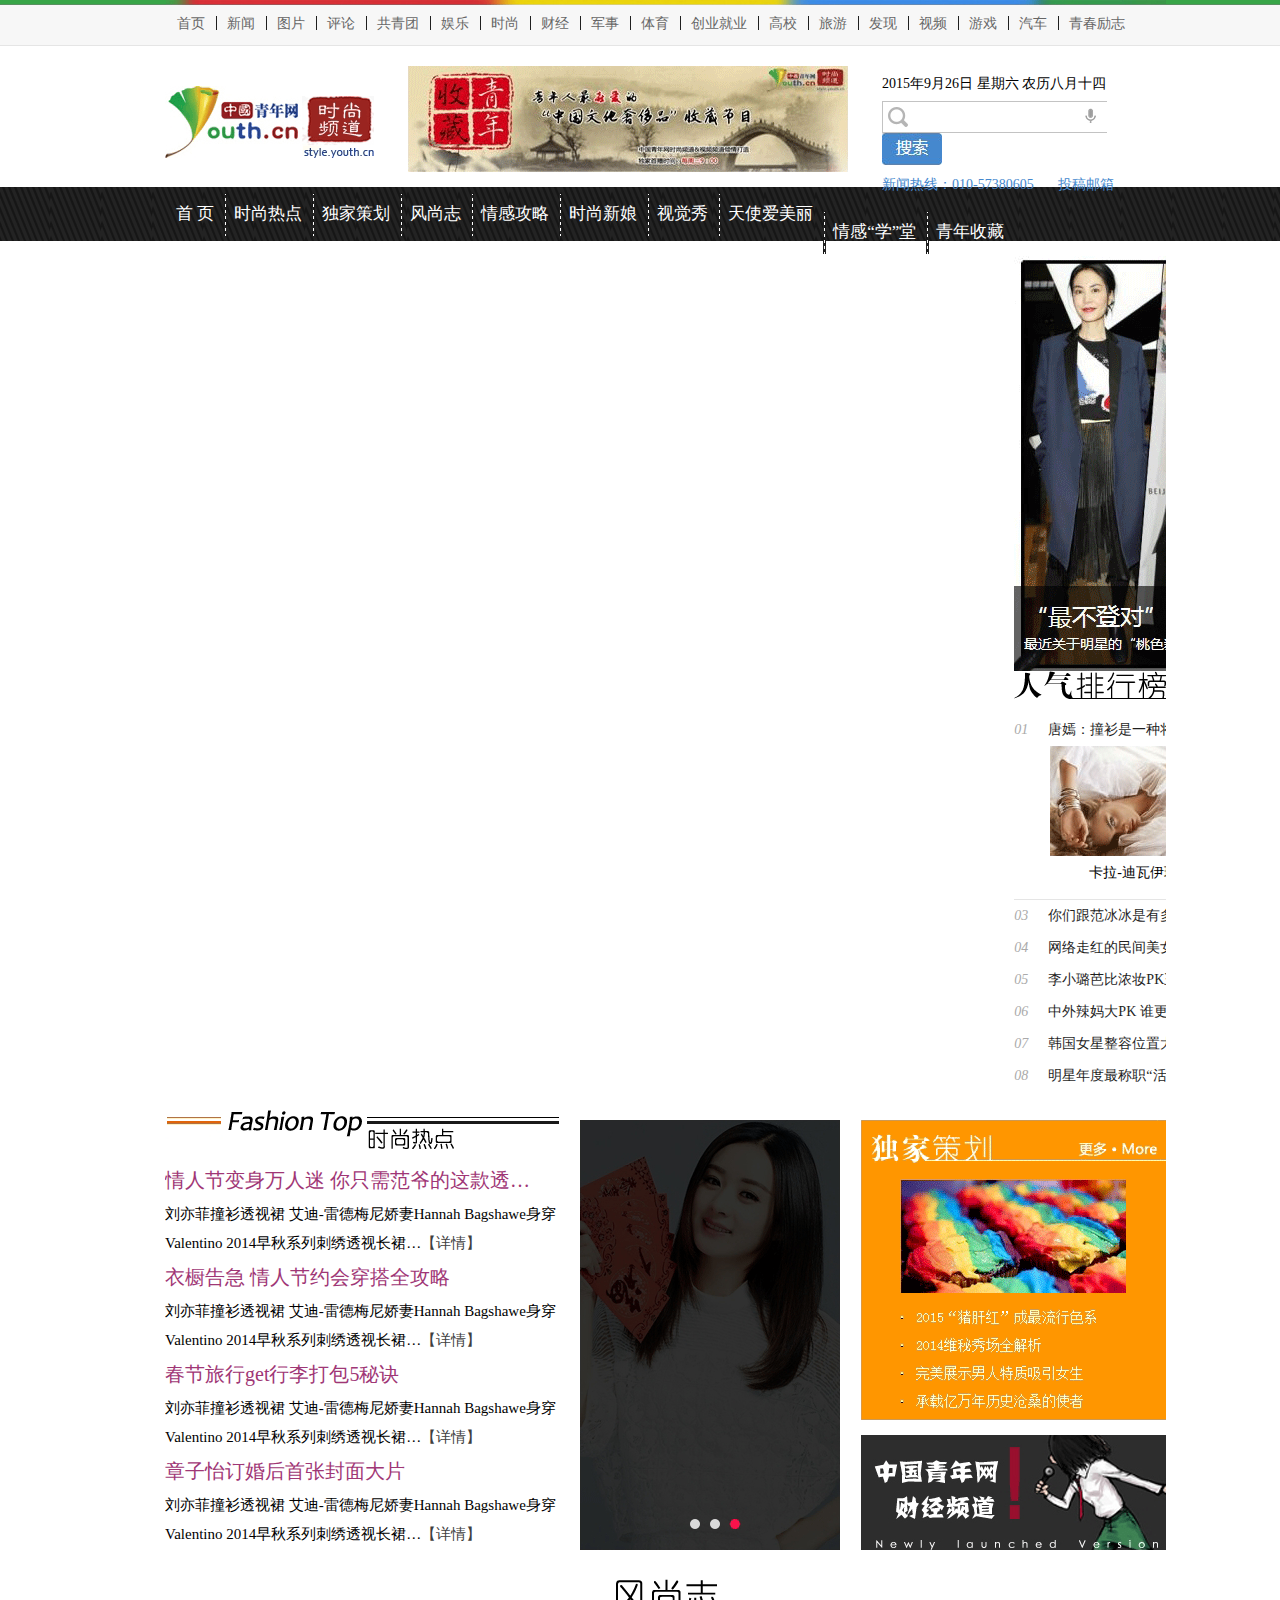
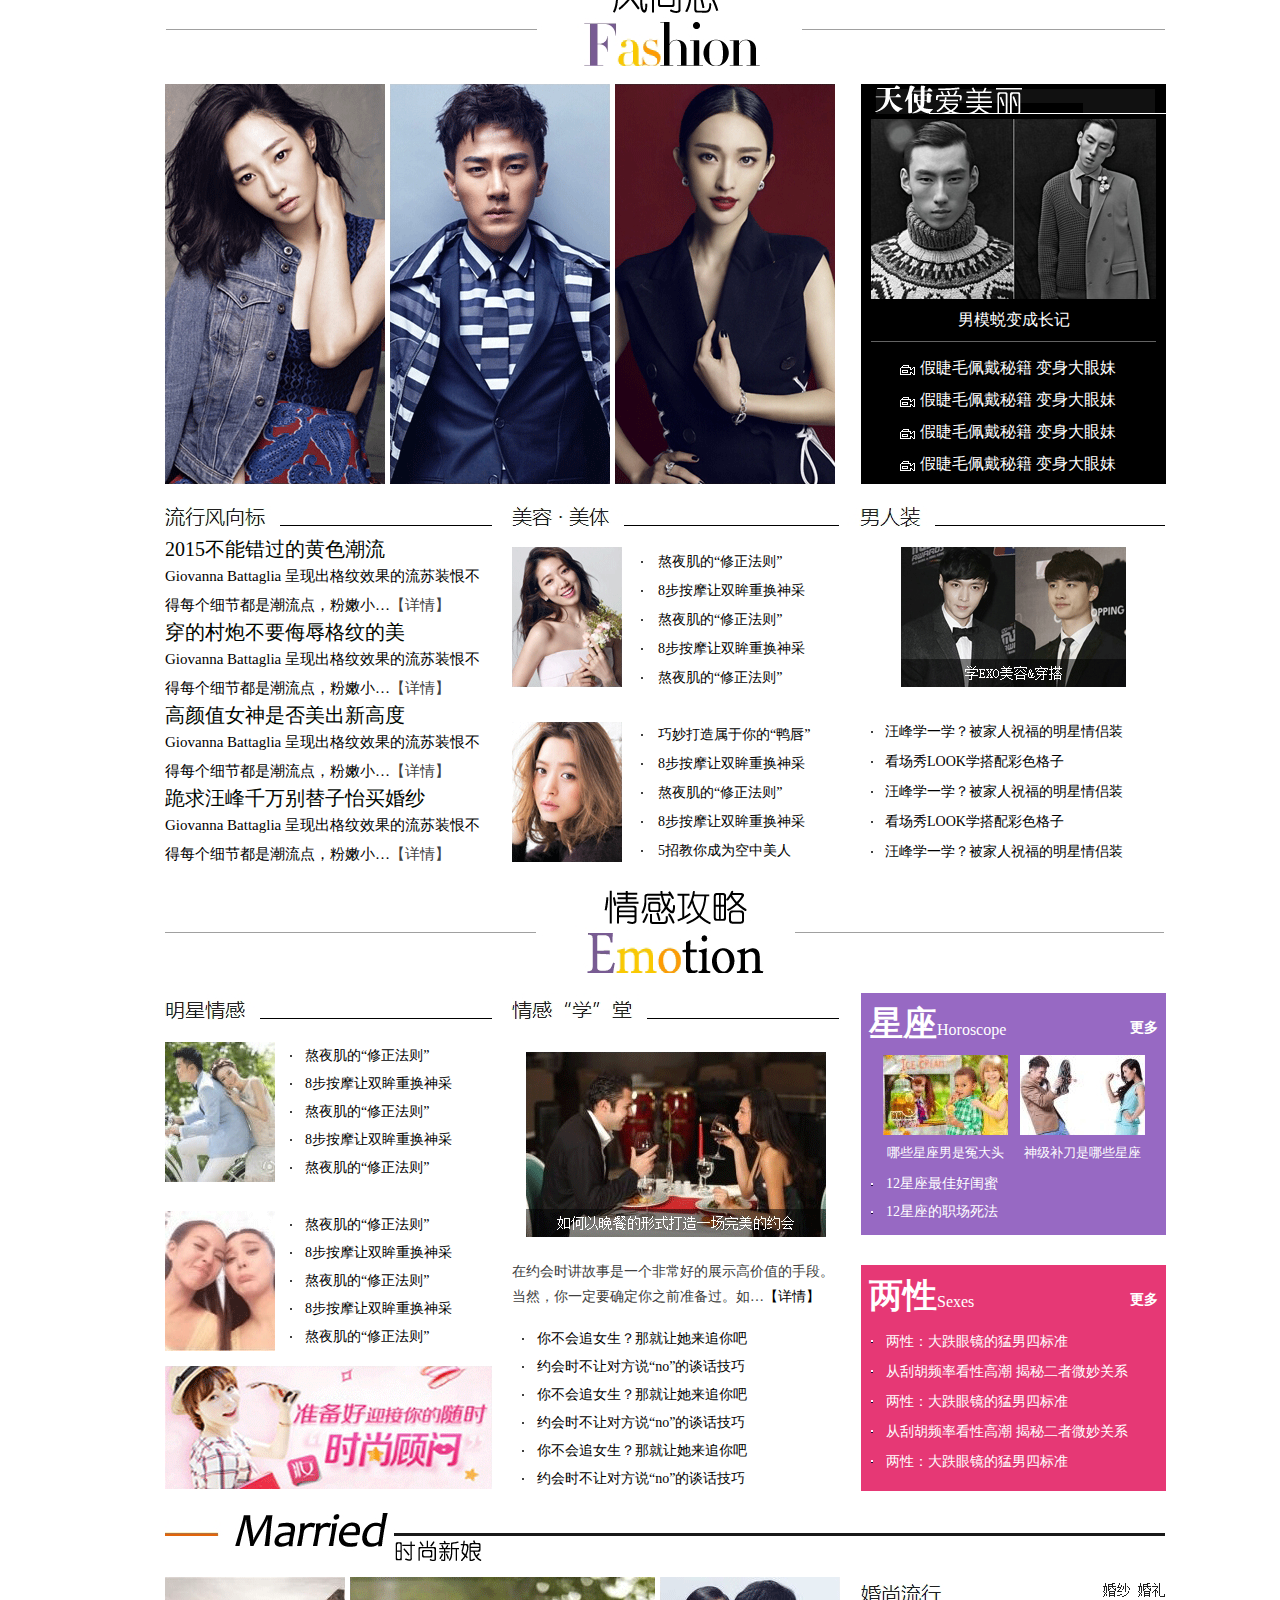
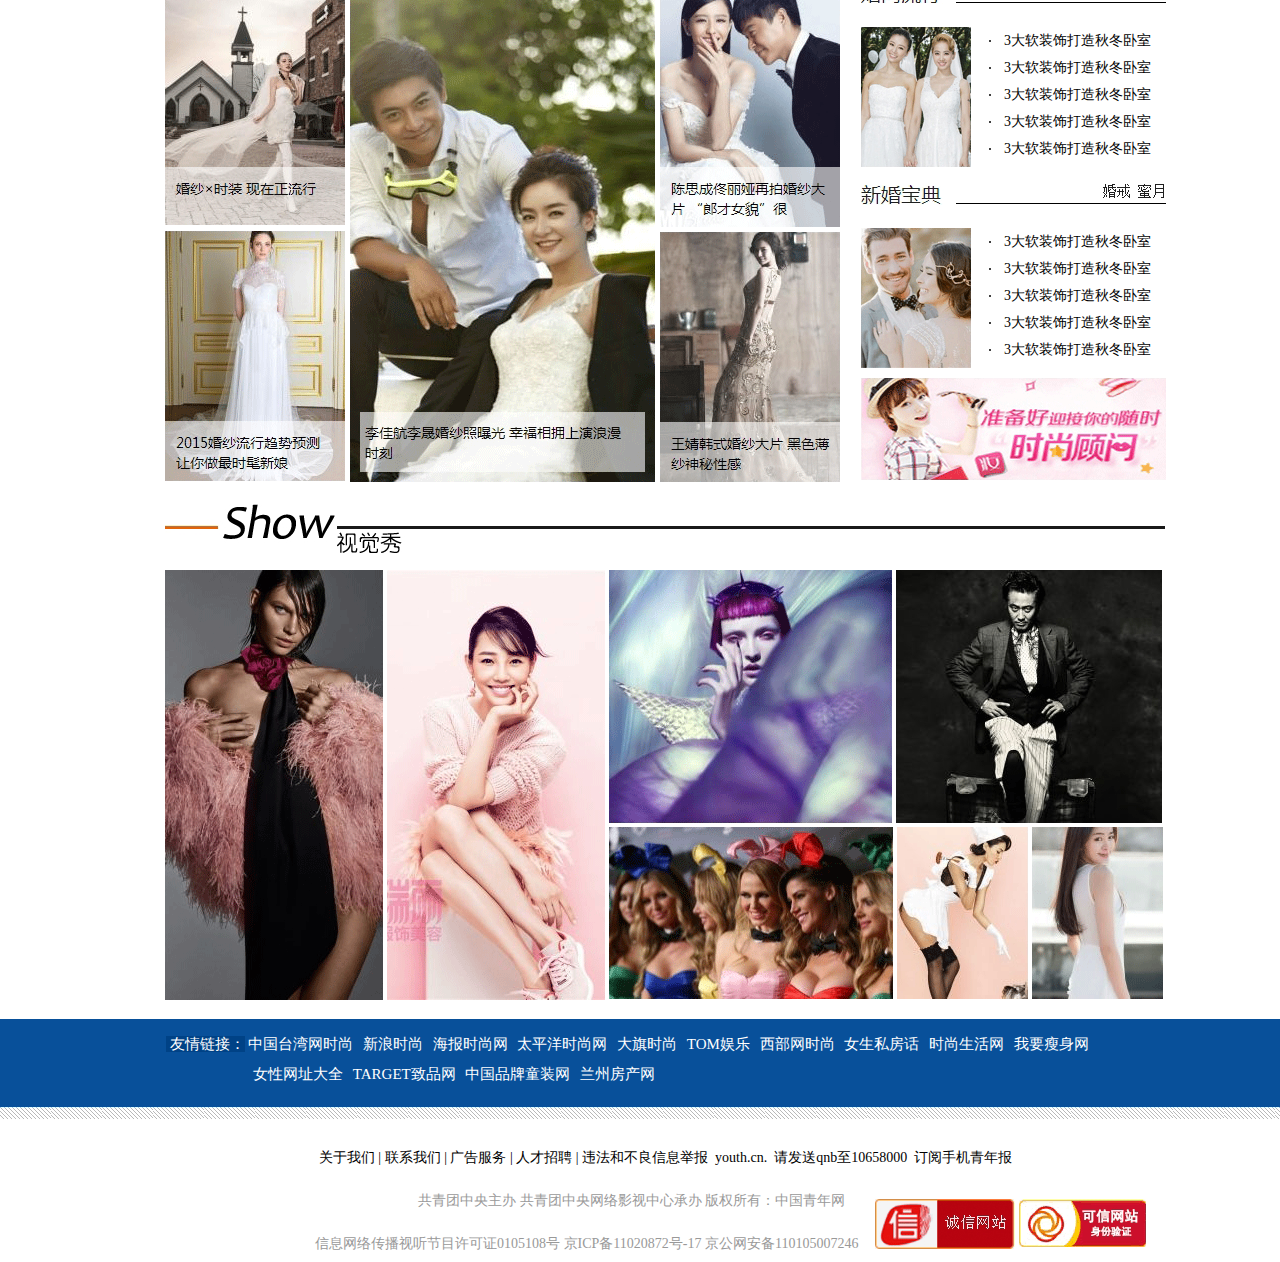
<file: index.html>
﻿<!DOCTYPE html PUBLIC "-//W3C//DTD XHTML 1.0 Transitional//EN" "http://www.w3.org/TR/xhtml1/DTD/xhtml1-transitional.dtd">
<html xmlns="http://www.w3.org/1999/xhtml">
<head>
<meta http-equiv="Content-Type" content="text/html; charset=utf-8" />
<title>index</title>
<link rel="stylesheet" type="text/css" href="style/style.css"/>
</head>
<body>
<div id="box">
	<img src="images/top.gif" width="1331" height="5" class="top" />
    <ul id="navTop">
    	<li class="none"><a href="#">首页</a></li>
        <li><a href="#">新闻</a></li>
        <li><a href="#">图片</a></li>
        <li><a href="#">评论</a></li>
        <li><a href="#">共青团</a></li>
        <li><a href="#">娱乐</a></li>
        <li><a href="#">时尚</a></li>
        <li><a href="#">财经</a></li>
        <li><a href="#">军事</a></li>
        <li><a href="#">体育</a></li>
        <li><a href="#">创业就业</a></li>
        <li><a href="#">高校</a></li>
        <li><a href="#">旅游</a></li>
        <li><a href="#">发现</a></li>
        <li><a href="#">视频</a></li>
        <li><a href="#">游戏</a></li>
        <li><a href="#">汽车</a></li>
        <li><a href="#">青春励志</a></li>
    </ul><!--/navTop-->
    <div id="bannerTop">
    	<a href="#"><img src="images/logo.gif" width="209" height="72" class="logo" /></a>
        <a href="#"><img src="images/banner_top.gif" width="440" height="106" class="banTop" /></a>
        <form action="#" method="post">
        	<p class="date">2015年9月26日 星期六 农历八月十四</p>
            <input type="text" class="text" /><input type="image" src="images/search.jpg" width="60" 
            height="32" class="search" />
            <a href="#"><img src="images/search_2.gif" width="11" height="15" /></a>
            <p class="phone">新闻热线：010-57380605&nbsp;&nbsp;&nbsp;&nbsp;&nbsp;&nbsp;&nbsp;投稿邮箱</p>
        </form>
    </div><!--/bannerTop-->
    <ul id="navMid">
    	<li class="none"><a href="#">首 页</a></li>
        <li><a href="haha.html">时尚热点</a></li>
        <li><a href="haha2.html">独家策划</a></li>
        <li><a href="#">风尚志</a></li>
        <li><a href="#">情感攻略</a></li>
        <li><a href="#">时尚新娘</a></li>
        <li><a href="#">视觉秀</a></li>
        <li><a href="#">天使爱美丽</a></li>
        <li><a href="#">情感“学”堂</a></li>
        <li><a href="#">青年收藏</a></li>
    </ul><!--/navMid-->
	<div id="youth">
   		<div id="moods">
            <a href="#"><img src="images/banner_mid.gif" width="675" height="415" class="banMid" /></a>
            <h1><a href="#"><img src="images/paihang.gif" width="297" height="28" /></a></h1>
            <ul>
                <li><a href="#"><span>01</span>唐嫣：撞衫是一种将就</a></li>
                <img src="images/renqi.gif" width="225" height="110" class="renqi" /><p>卡拉-迪瓦伊珠宝饶臂勾人</p>
                <li><a href="#"><span>03</span>你们跟范冰冰是有多像？</a></li>
                <li><a href="#"><span>04</span>网络走红的民间美女现状</a></li>
                <li><a href="#"><span>05</span>李小璐芭比浓妆PK王菲麻花辫</a></li>
                <li><a href="#"><span>06</span>中外辣妈大PK 谁更辣？</a></li>
                <li><a href="#"><span>07</span>韩国女星整容位置大揭秘</a></li>
                <li><a href="#"><span>08</span>明星年度最称职“活招牌”</a></li>
            </ul>
        </div><!--/moods-->
        <div id="fashion">
        	<div id="fash">
                <h1><a href="#"><img src="images/fashion.gif" width="394" height="39" /></a></h1>
                <dl>
                    <dt><a href="#">情人节变身万人迷 你只需范爷的这款透…</a></dt>
                    <dd>刘亦菲撞衫透视裙 艾迪-雷德梅尼娇妻Hannah Bagshawe身穿Valentino
                    2014早秋系列刺绣透视长裙…<a href="#">【详情】</a></dd>
                </dl>
                <dl>
                    <dt><a href="#">衣橱告急 情人节约会穿搭全攻略</a></dt>
                    <dd>刘亦菲撞衫透视裙 艾迪-雷德梅尼娇妻Hannah Bagshawe身穿Valentino
                    2014早秋系列刺绣透视长裙…<a href="#">【详情】</a></dd>
                </dl>
                <dl>
                    <dt><a href="#">春节旅行get行李打包5秘诀</a></dt>
                    <dd>刘亦菲撞衫透视裙 艾迪-雷德梅尼娇妻Hannah Bagshawe身穿Valentino
                    2014早秋系列刺绣透视长裙…<a href="#">【详情】</a></dd>
                </dl>
                <dl>
                    <dt><a href="#">章子怡订婚后首张封面大片</a></dt>
                    <dd>刘亦菲撞衫透视裙 艾迪-雷德梅尼娇妻Hannah Bagshawe身穿Valentino
                    2014早秋系列刺绣透视长裙…<a href="#">【详情】</a></dd>
                </dl>
            </div><!--/fash-->
            <a href="#"><img src="images/fashion_photo.gif" width="260" height="430" class="style" /></a>
            <a href="#"><img src="images/dujia.gif" width="305" height="300" class="excl" /></a>
        	<a href="#"><img src="images/china.gif" width="305" height="115" class="china" /></a>
        </div><!--/fashion-->
        <div id="breeze">
        	<h1><img src="images/fengshang.gif" width="1000" height="87" /></h1>
            <a href="#"><img src="images/feng_1.gif" width="220" height="400" /></a>
            <a href="#"><img src="images/feng_2.gif" width="220" height="400" /></a>
            <a href="#"><img src="images/feng_3.gif" width="220" height="400" /></a>
            <div id="breeR">
            	<h1><a href="#"><img src="images/tianshi.gif" width="292" height="30" /></a></h1>
            	<a href="#"><img src="images/nanmo.gif" width="285" height="180" class="angel" /></a>
            	<p><a href="#">男模蜕变成长记</a></p>
                <ul>
                	<li><a href="#">假睫毛佩戴秘籍 变身大眼妹</a></li>
                    <li><a href="#">假睫毛佩戴秘籍 变身大眼妹</a></li>
                    <li><a href="#">假睫毛佩戴秘籍 变身大眼妹</a></li>
                    <li><a href="#">假睫毛佩戴秘籍 变身大眼妹</a></li>
                </ul>
            </div><!--/breeR-->
        </div><!--/breeze-->
        <div id="popular">
        	<h1><img src="images/title.gif" width="1000" height="22" /></h1>
            <div id="list">
            	<dl>
                    <dt><a href="#">2015不能错过的黄色潮流</a></dt>
                    <dd>Giovanna Battaglia 呈现出格纹效果的流苏装恨不得每个细节都是潮流点，粉嫩小…<a href="#">【详情】</a></dd>
                </dl>
                <dl>
                    <dt><a href="#">穿的村炮不要侮辱格纹的美</a></dt>
                    <dd>Giovanna Battaglia 呈现出格纹效果的流苏装恨不得每个细节都是潮流点，粉嫩小…<a href="#">【详情】</a></dd>
                </dl>
                <dl>
                    <dt><a href="#">高颜值女神是否美出新高度</a></dt>
                    <dd>Giovanna Battaglia 呈现出格纹效果的流苏装恨不得每个细节都是潮流点，粉嫩小…<a href="#">【详情】</a></dd>
                </dl>
                <dl>
                    <dt><a href="#">跪求汪峰千万别替子怡买婚纱</a></dt>
                    <dd>Giovanna Battaglia 呈现出格纹效果的流苏装恨不得每个细节都是潮流点，粉嫩小…<a href="#">【详情】</a></dd>
                </dl>
            </div><!--/list-->
            <div id="beauty">
            	<a href="#"><img src="images/beauty_1.gif" width="110" height="140" class="beau1" /></a>
            	<ul>
                	<li><a href="#">熬夜肌的“修正法则”</a></li>
                    <li><a href="#">8步按摩让双眸重换神采</a></li>
                    <li><a href="#">熬夜肌的“修正法则”</a></li>
                    <li><a href="#">8步按摩让双眸重换神采</a></li>
                    <li><a href="#">熬夜肌的“修正法则”</a></li>
                </ul>
                <a href="#"><img src="images/beauty_2.gif" width="110" height="140" class="beau2" /></a>
            	<ul class="beauTwo">
                	<li><a href="#">巧妙打造属于你的“鸭唇”</a></li>
                    <li><a href="#">8步按摩让双眸重换神采</a></li>
                    <li><a href="#">熬夜肌的“修正法则”</a></li>
                    <li><a href="#">8步按摩让双眸重换神采</a></li>
                    <li><a href="#">5招教你成为空中美人</a></li>
                </ul>
            </div><!--/beauty-->
            <div id="man">
            	<a href="#"><img src="images/man.gif" width="225" height="140" /></a>
                <ul>
                	<li><a href="#">汪峰学一学？被家人祝福的明星情侣装</a></li>
                    <li><a href="#">看场秀LOOK学搭配彩色格子</a></li>
                    <li><a href="#">汪峰学一学？被家人祝福的明星情侣装</a></li>
                    <li><a href="#">看场秀LOOK学搭配彩色格子</a></li>
                    <li><a href="#">汪峰学一学？被家人祝福的明星情侣装</a></li>
                </ul>
            </div><!--/man-->
        </div><!--/popular-->
        <div id="emotion">
        	<h1><img src="images/emotion.gif" width="1000" height="84" /></h1>
            <div id="emoL">
            	<a href="#"><img src="images/emot.gif" width="674" height="27" /></a>
                <div id="feelL">
                    <img src="images/emo_1.gif" width="110" height="140" class="emo1" />
                    <ul>
                        <li><a href="#">熬夜肌的“修正法则”</a></li>
                        <li><a href="#">8步按摩让双眸重换神采</a></li>
                        <li><a href="#">熬夜肌的“修正法则”</a></li>
                        <li><a href="#">8步按摩让双眸重换神采</a></li>
                        <li><a href="#">熬夜肌的“修正法则”</a></li>
                    </ul>
                    <img src="images/emo_2.gif" width="110" height="140" class="emo2" />
                    <ul class="emoTwo">
                        <li><a href="#">熬夜肌的“修正法则”</a></li>
                        <li><a href="#">8步按摩让双眸重换神采</a></li>
                        <li><a href="#">熬夜肌的“修正法则”</a></li>
                        <li><a href="#">8步按摩让双眸重换神采</a></li>
                        <li><a href="#">熬夜肌的“修正法则”</a></li>
                    </ul>
                    <img src="images/emo_3.gif" width="327" height="123" class="emoBan" />
                </div><!--/feelL-->
                <div id="feelR">
                	<a href="#"><img src="images/emo.gif" width="300" height="185" /></a>
                    <p>在约会时讲故事是一个非常好的展示高价值的手段。当然，你一定要确定你之前准备过。如…<a href="#">【详情】</a></p>
                	<ul>
                    	<li><a href="#">你不会追女生？那就让她来追你吧</a></li>
                        <li><a href="#">约会时不让对方说“no”的谈话技巧</a></li>
                        <li><a href="#">你不会追女生？那就让她来追你吧</a></li>
                        <li><a href="#">约会时不让对方说“no”的谈话技巧</a></li>
                        <li><a href="#">你不会追女生？那就让她来追你吧</a></li>
                        <li><a href="#">约会时不让对方说“no”的谈话技巧</a></li>
                    </ul>
                </div><!--/feelR-->
            </div><!--/emoL-->
            <div id="emoR">
            	<div id="horoT">
                	<h1><p>星座<span>Horoscope</span></p><a href="#">更多</a></h1>
                    <dl class="horoOne">
                    	<dt><img src="images/horo_1.gif" width="125" height="80" /></dt>
                        <dd><a href="#">哪些星座男是冤大头</a></dd>
                    </dl>
                    <dl class="horoTwo">
                    	<dt><img src="images/horo_2.gif" width="125" height="80" /></dt>
                        <dd><a href="#">神级补刀是哪些星座</a></dd>
                    </dl>
                    <ul>
                    	<li><a href="#">12星座最佳好闺蜜</a></li>
                        <li><a href="#">12星座的职场死法</a></li>
                    </ul>
                </div><!--/horoT-->
                <div id="horoB">
                	<h1><p>两性<span>Sexes</span></p><a href="#">更多</a></h1>
                    <ul>
                    	<li><a href="#">两性：大跌眼镜的猛男四标准</a></li>
                        <li><a href="#">从刮胡频率看性高潮 揭秘二者微妙关系</a></li>
                        <li><a href="#">两性：大跌眼镜的猛男四标准</a></li>
                        <li><a href="#">从刮胡频率看性高潮 揭秘二者微妙关系</a></li>
                        <li><a href="#">两性：大跌眼镜的猛男四标准</a></li>
                    </ul>
                </div><!--/horoB-->
            </div><!--/emoR-->
        </div><!--/emotion-->
        <div id="married">
        	<h1><a href="#"><img src="images/married.gif" width="1000" height="48" /></a></h1>
        	<div id="marrL">
            	<div class="left">
                    <a href="#"><img src="images/married_1.gif" width="180" height="248" class="marr1" /></a>
                    <a href="#"><img src="images/married_4.gif" width="180" height="250" class="marr4"></a>
            	</div>
                <a href="#"><img src="images/married_2.gif" width="305" height="505" class="marr2"></a>
            	<a href="#"><img src="images/married_3.gif" width="180" height="250" class="marr3"></a>
            	<a href="#"><img src="images/married_5.gif" width="180" height="250" class="marr5"></a>
            </div><!--/marrL-->
            <div id="marrR">
            	<a href="#"><img src="images/title1.gif" width="305" height="27" /></a>
                <img src="images/married_6.gif" width="110" height="140" class="marr6" />
                <ul>
                	<li><a href="#">3大软装饰打造秋冬卧室</a></li>
                    <li><a href="#">3大软装饰打造秋冬卧室</a></li>
                    <li><a href="#">3大软装饰打造秋冬卧室</a></li>
                    <li><a href="#">3大软装饰打造秋冬卧室</a></li>
                    <li><a href="#">3大软装饰打造秋冬卧室</a></li>
                </ul>
                <a href="#"><img src="images/title2.gif" width="305" height="22" class="title"/></a>
                <img src="images/married_7.gif" width="110" height="140" class="marr7" />
                <ul>
                	<li><a href="#">3大软装饰打造秋冬卧室</a></li>
                    <li><a href="#">3大软装饰打造秋冬卧室</a></li>
                    <li><a href="#">3大软装饰打造秋冬卧室</a></li>
                    <li><a href="#">3大软装饰打造秋冬卧室</a></li>
                    <li><a href="#">3大软装饰打造秋冬卧室</a></li>
                </ul>
                <a href="#"><img src="images/emo_4.gif" width="305" height="102" class="guwen" /></a>
            </div><!--/marrR-->
        </div><!--/married-->
        <div id="show">
        	<h1><a href="#"><img src="images/show.gif" width="1000" height="51" /></a></h1>
        	<a href="#"><img src="images/show_1.gif" width="218" height="430" class="show1" /></a>
            <a href="#"><img src="images/show_2.gif" width="218" height="430" class="show2" /></a>
            <a href="#"><img src="images/show_3.gif" width="283" height="253" class="show3" /></a>
			<a href="#"><img src="images/show_4.gif" width="266" height="253" class="show4" /></a>
        	<a href="#"><img src="images/show_5.gif" width="284" height="172" class="show5" /></a>
        	<a href="#"><img src="images/show_6.gif" width="131" height="172" class="show6" /></a>
        	<a href="#"><img src="images/show_7.gif" width="131" height="172" class="show7" /></a>
        </div><!--/show-->
    </div><!--/youth-->
    <div id="bottom">
    	<div id="link">
        	<p><span>友情链接：</span><a href="#">中国台湾网时尚</a> <a href="#">新浪时尚</a> <a href="#">海报时尚网</a>
            <a href="#">太平洋时尚网</a> <a href="#">大旗时尚</a> <a href="#">TOM娱乐</a> <a href="#">西部网时尚</a>
            <a href="#">女生私房话</a> <a href="#">时尚生活网</a> <a href="#">我要瘦身网</a></p>
            <p class="linkB"><a href="#">女性网址大全</a> <a href="#">TARGET致品网</a> <a href="#">中国品牌童装网</a>
            <a href="#">兰州房产网</a></p>
        </div><!--/link-->
        <p class="bk"></p>
        <div id="navBot">
        	<p><a href="#">关于我们 | </a><a href="#">联系我们 | </a><a href="#">广告服务 | </a>
            <a href="#">人才招聘 | </a><a href="#">违法和不良信息举报</a>&nbsp;&nbsp;<a href="#">youth.cn.&nbsp;</a>
            请发送qnb至10658000&nbsp; 订阅手机青年报</p>
            <p class="bot1">共青团中央主办 共青团中央网络影视中心承办 版权所有：中国青年网</p>
            <p class="bot2">信息网络传播视听节目许可证0105108号 京ICP备11020872号-17 京公网安备110105007246</p>
        	<a herf="#"><img src="images/link.gif" width="271" height="50" /></a>
        </div>
    </div><!--/bottom-->
</div>
</body>
</html>
</file>
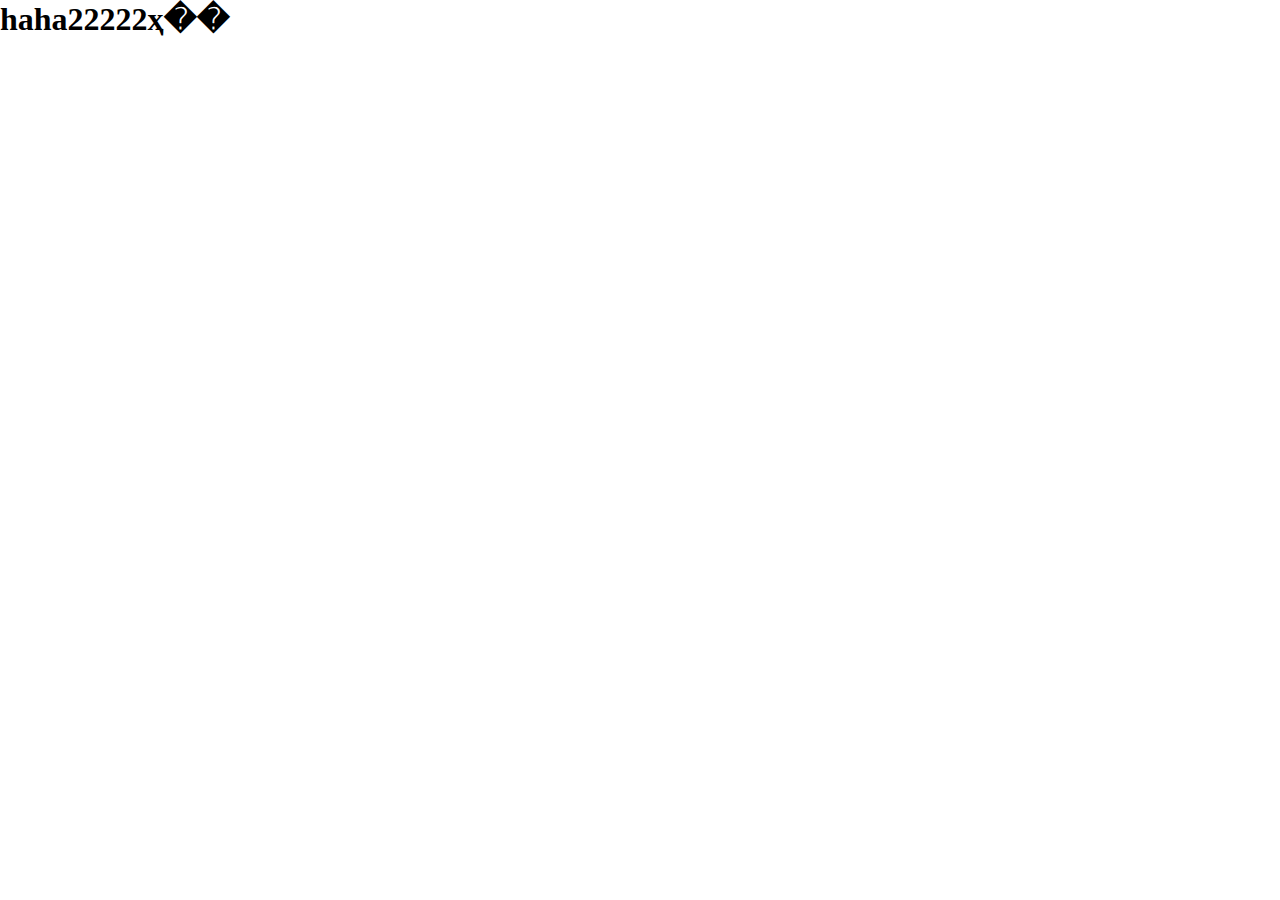
<file: haha2.html>
<!DOCTYPE html PUBLIC "-//W3C//DTD XHTML 1.0 Transitional//EN" "http://www.w3.org/TR/xhtml1/DTD/xhtml1-transitional.dtd">
<html xmlns="http://www.w3.org/1999/xhtml">
<head>
<meta http-equiv="Content-Type" content="text/html; charset=utf-8" />
<title>haha222</title>
<link rel="stylesheet" type="text/css" href="style/style.css"/>
</head>
<body>
<h1>haha22222ҳ��</h1>
</body>
</html>
</file>
<file: style/style.css>
@charset "utf-8";
/* CSS Document */
body,ul,li,p,h1,dl,dt,dd{ margin:0; padding:0}
ul li{ list-style:none}
a{ text-decoration:none; color:#000}
a:hover{ color:#f00}
img{ border:0; cursor:pointer}
#box{ width:1331px;margin:0 auto}
.top{ display:block}
#navTop{ height:40px; border-bottom:1px #e5e5e5 solid; background-color:#f7f7f7; overflow:
hidden;zoom:1; padding-left:166px }
#navTop li{ float:left; background:url(../images/ico.gif) no-repeat left center; padding:
0 11px; line-height:35px}
#navTop li.none,#navMid li.none{ background:none}
#navTop li a{ color:#666; font-size:14px}
#bannerTop{width:1001px; height:106px;margin:0 auto;margin-bottom:15px; margin-top:20px}
#bannerTop img.logo{margin-top:20px; float:left; margin-right:34px}
#bannerTop img.banTop{float:left}
#bannerTop form{float:right;width:284px;font-family:"微软雅黑";font-size:14px;overflow:hidden;
zoom:1;position:relative}
form input.text{ width:220px; height:28px; border:1px #c3c3c3 solid; float:left;
border-right:0; background:url(../images/search_1.gif) no-repeat 4px center}
form input.search{ float:left}
form a img{ position:absolute;top:42px;right:70px}
form p.date{ line-height:35px}
form p.phone{ clear:both; line-height:40px; color:#4588CE}
#navMid{ background:url(../images/bk.gif) repeat-x; height:54px;padding-left:166px}
#navMid li{float:left; background:url(../images/ico_2.gif) no-repeat left;line-height:54px }
#navMid li a{color:#fff; padding:0 10px; font-family:"微软雅黑"; font-size:17px}
#youth{ width:1001px; margin:0 auto;margin-top:15px}
#moods{overflow:auto;zoom:1; font-size:14px}
#moods img.banMid{ float:left; margin-right:20px}
#moods img.renqi{ margin-left:36px}
#moods p{padding-left:75px; margin-top:8px; border-bottom:1px #E5E5E5 solid; height:35px; width:210px}
#moods h1{ float:left; margin-bottom:15px}
#moods ul{ float:left}
#moods ul a{ color:#1F1F1F; line-height:32px}
#moods ul a span{ color:#aaa; font-style:italic; margin-right:20px}
#fashion{overflow:hidden;zoom:1; margin-top:18px}
#fashion img.style{ float:left; margin-top:10px}
#fashion img.excl{ float:right;margin-top:10px}
#fashion img.china{ float:right; margin-top:15px}
#fash{ float:left; width:395px; margin-right:20px}
#fash h1{ margin-bottom:12px}
#fash dt a{ color:#9F3776; font-size:20px; font-family:"微软雅黑";line-height:39px}
#fash dd{ font-size:15px; line-height:29px}
#fash dd a{ color:#404040}
#breeze{overflow:hidden;zoom:1;margin-top:29px; height:506px}
#breeze h1{ margin-bottom:18px}
#breeze a img{ float:left; margin-right:5px}
#breeR{float:right; width:305px;background-color:#000;font-size:16px}
#breeR h1{ margin-top:}
#breeR img.angel{ text-align:center; margin-top:5px;margin-left:10px}
#breeR p{text-align:center; line-height:42px; border-bottom:1px #636363 solid; width:285px;
margin-left:10px; margin-bottom:10px}
#breeR p a{color:#fff}
#breeR li a{ color:#fff; background:url(../images/ico_1.gif) no-repeat 39px center; 
padding-left:59px; line-height:32px}
#breeR{ padding-bottom:4px}
#breeR h1 img{ margin-left:13px}
#popular{ margin-top:20px;overflow:auto;zoom:1}
#popular h1{ margin-bottom:10px}
#list{ width:322px; float:left; margin-right:25px}
#list dt a{ color:#000500; font-size:20px; font-family:"微软雅黑";line-height:25px}
#list dd{ font-size:15px; line-height:29px}
#list dd a{ color:#404040}
#beauty{ float:left; width:322px; overflow:auto;zoom:1;margin-top:10px}
#beauty img.beau1{ float:left}
#beauty img.beau2{ float:left; margin-top:30px}
#beauty ul{ float:left}
#beauty ul.beauTwo{ margin-top:28px}
#beauty ul li{font-size:14px; line-height:29px; background:url(../images/ico1.gif) no-repeat 19px center; padding-left:36px}
#man{ float:right; width:305px;margin-top:10px}
#man a img{ display:block; margin-left:40px; margin-bottom:30px}
#man li a{ line-height:30px; background:url(../images/ico1.gif) no-repeat 10px center; font-size:14px; padding-left:24px}
#emotion{margin-top:20px; overflow:auto;zoom:1;font-size:14px}
#emotion h1{ margin-bottom:20px}
#emoL{ float:left; width:674px;overflow:auto;zoom:1}
#emoL a img{ margin-bottom:22px}
#emoR{ float:right; width:305px; color:#fff}
#emoR a{color:#fff}
#feelL{ float:left; width:328px;overflow:auto;zoom:1}
#feelL img.emo1,#feelL img.emo2{ float:left;display:block}
#feelL img.emo2{ margin-top:29px; margin-bottom:15px}
#feelL img.emoBan{ display:block}
#feelL ul{ float:left; width:186px}
#feelL ul.emoTwo{margin-top:29px}
#feelL li a{ line-height:28px; font-size:14px; background:url(../images/ico1.gif) no-repeat 15px; padding-left:30px}
#feelR{ float:right; width:327px}
#feelR a img{ margin-left:14px;margin-top:10px}
#feelR p{line-height:25px; margin-bottom:16px; color:#404040}
#feelR li a{ line-height:28px; background:url(../images/ico1.gif) no-repeat 10px; padding-left:25px}
#horoT{ width:305px; height:242px; background-color:#9769C3; font-size:13px; overflow:auto;zoom:1}
#horoT h1,#horoB h1{ margin:0; padding:0; overflow:auto;zoom:1; padding:8px;}
#horoT h1 a,#horoB h1 a{ float:right; font-size:14px; margin-top:18px;font-family:"微软雅黑";}
#horoT h1 p,#horoB h1 p{ float:left; font-size:34px}
#horoT p span,#horoB p span{ font-size:16px; font-family:"微软雅黑"; font-weight:normal}
#horoT dl{width:125px; float:left; display:inline}
#horoT dl.horoOne{ margin-left:22px}
#horoT dl.horoTwo{ margin-left:12px}
#horoT dd{ line-height:35px; text-align:center}
#horoT ul{ clear:both; font-size:14px}
#horoT ul li{ line-height:28px; background:url(../images/ico2.gif) no-repeat 10px; padding-left:25px}
#horoB{ width:305px; height:226px;background-color:#E63875; margin-top:30px}
#horoB li a{ line-height:30px; background:url(../images/ico2.gif) no-repeat 10px; padding-left:25px}
#married{ overflow:auto;zoom:1; margin-top:20px}
#married h1{ margin-bottom:16px}
#marrL{ float:left; width:675px; display:inline}
div.left{ float:left; margin-right:5px}
#marrL img{ display:block; float:left}
#marrL img.marr4{ clear:both; margin-top:6px}
#marrL img.marr2{ margin-right:5px}
#marrL img.marr5{ margin-top:5px}
#marrR{ float:right; width:305px;overflow:hidden;zoom:1; display:inline}
#marrR a img{ margin-bottom:23px}
#marrR a img.title{ margin-top:16px}
#marrR a img.guwen{ margin-top:10px; clear:both}
#marrR img.marr6,#marrR img.marr7{ float:left;display:inline}
#marrR ul{ float:left; width:195px}
#marrR li a{ background:url(../images/ico1.gif) no-repeat 18px; padding-left:33px; font-size:14px; line-height:27px}
#show{ overflow:auto;zoom:1}
#show h1 a img{ margin-bottom:16px;clear:both}
#show a img{ float:left}
#show img.show1,#show img.show2,#show img.show3,#show img.show5,#show img.show6{ margin-right:4px}
#show img.show5,#show img.show6,#show img.show7{ margin-top:4px}
#bottom{ margin-top:19px}
#bottom p.bk{ background:url(../images/bk_bottom.gif) repeat-x; height:12px}
#link{ background-color:#08509a; height:78px; color:#fff; font-size:15px; padding-top:10px}
#link p{margin-left:166px; line-height:30px}
#link p.linkB{ margin-left:250px}
#link p span{ background-color:#004286; padding-left:4px}
#link a{ color:#fff; padding:0 3px}
#navBot{ width:1001px; height:113px; margin:0 auto;margin-top:30px; position:relative}
#navBot p{ text-align:center; font-size:14px}
#navBot p.bot1,#navBot p.bot2{ color:#999; margin-top:25px; text-align:left}
#navBot p.bot1{ margin-left:253px}
#navBot p.bot2{ margin-left:150px}
#navBot a img{ position:absolute;top:50px; left:710px}
</file>
